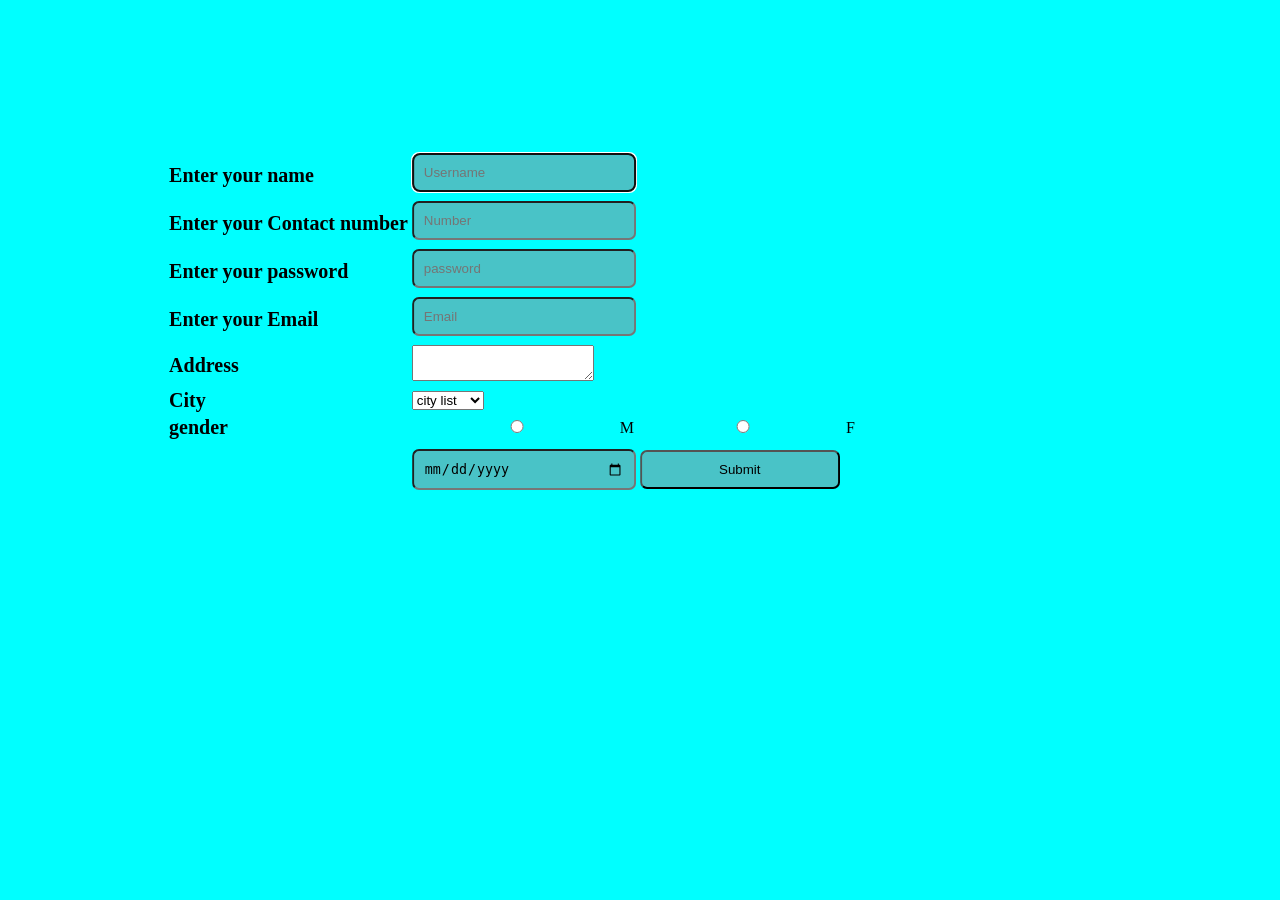
<file: formday_1/index.html>
<!DOCTYPE html>
<html>
    <head>
        <meta charset="utf-8">
        <meta name="viewport" content="width=device-width, initial-scale-1">
        <link rel="stylesheet" href="css.css" type="text/css">

        <title></title>
</head>
<body style="background-color:rgb(0, 255, 255);">
   
    <form>
        <table>
            <tr>
       <td > <label ><b style="font-size: 20px">Enter your name</b></label></td>
        <td><input type="text" name="username" autocomplete="off" autofocus="" placeholder="Username"><br></tr></td>
        <tr><td><label><b style="font-size: 20px">Enter your Contact number</b></label></td>
       <td><input type="number" name="Contactnumber" pattern="[0-9]{3}-[0-9]{3}-[0-9]{4}" autocomplete="off" placeholder="Number"></tr></td>
       <tr><td><label><b style="font-size: 20px">Enter your password</b></label></td>
       <td><input type="password" name="pwd" autocomplete="off" placeholder="password"></tr></td>
       <tr><td><label><b style="font-size: 20px">Enter your Email</b></label></td>
       <td><input type="email" name="Email" autocomplete="off" placeholder="Email"></tr></td>
       <tr><td><label><b style="font-size: 20px;">Address</b></label></td>
       <td><textarea></textarea></tr></td>
       <tr><td><label><b style="font-size: 20px">City</b></label></td>
        <td>  <select name="cityname">
            <option selected="disables"> city list </option>
            <option value="1">india</option>
            <option value="2">paris</option>
            <option value="3">newyork</option>
            <option value="4">dubai</option>
        </tr></td>

       <tr><td> <label><b style="font-size: 20px">gender</b></label></td>
       <td><input type="radio" name="male">M <input type="radio" name="male">F
       </tr>
       <tr><span></span></tr>
        <tr><span></span></tr>
        <tr><span></span></tr>

       <tr><td> <label><b style="font-size: 20px;"Date Of Birth></b></label></td>
       <td><input type="date" name="dob">
       <input type="Submit" name=""></tr></td>      
       </table>
    </form>
</body>
</html>
</file>
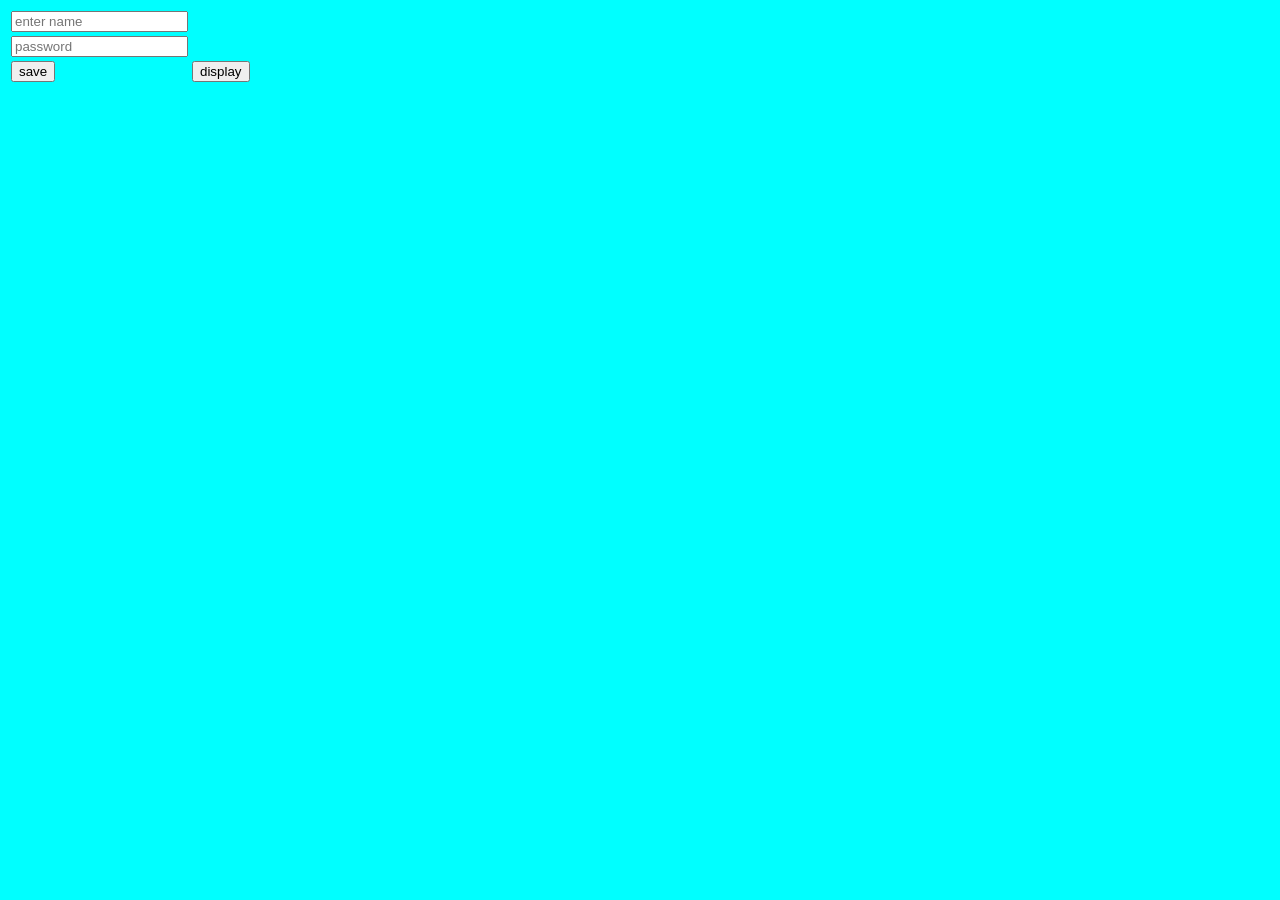
<file: extraclass/form.html>
<!DOCTYPE html>
<html>
    <head>
    
        
</head>
<body style="background-color:rgb(0, 255, 255);">
   
    <form action="config.php" method="POST" >
        <table >
            <!-- <tr>
       <td > <label ><b style="font-size: 20px">Enter your name</b></label></td>
        <td><input type="text" name="username" autocomplete="off" autofocus="" placeholder="Username"><br></tr></td>
        <tr><td><label><b style="font-size: 20px">Enter your Contact number</b></label></td>
       <td><input type="number" name="Contactnumber"  autocomplete="off" placeholder="Number"></tr></td>
       <tr><td><label><b style="font-size: 20px">Enter your password</b></label></td> -->

        <tr>
            <td>
                <input type="text" name="uname" placeholder="enter name">
            </td>

        </tr>
        <tr>
            <td>
                <input type="password" name="pwd" placeholder="password">
            </td>
        </tr>
        <tr>
            <td>
                <input type="submit" name ="save" value="save">
            </td>
            <td>
                <input type="submit" name="display" value="display">
            </td>
        </tr>
       

           
       </table>
    </form>
</body>
</html>
</file>
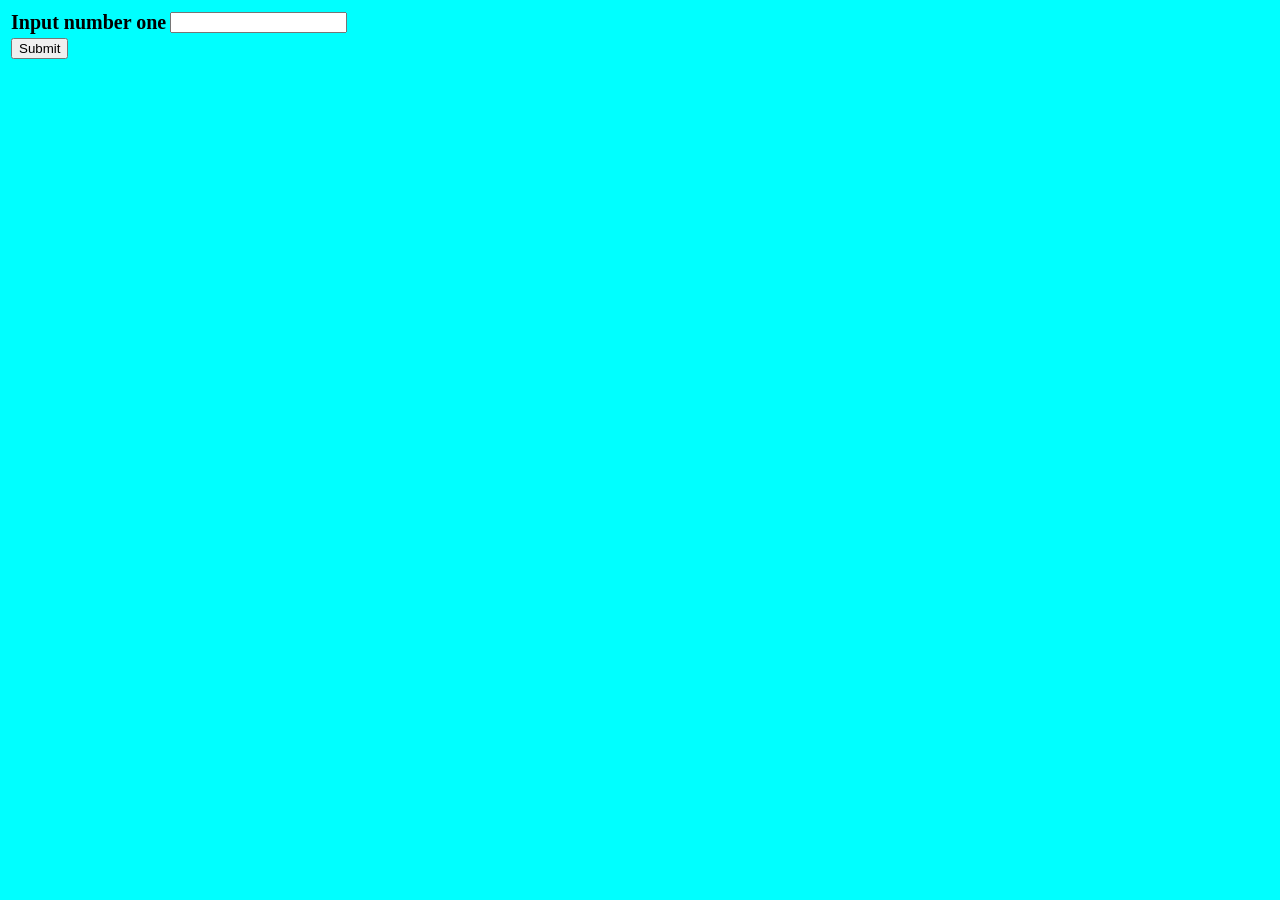
<file: phpday/checknumber.html>
<!DOCTYPE html>
<html>
   
<body style="background-color:rgb(0, 255, 255);">
   
    <form action="isAdam.php" method="post">
        <table>
            <tr>
       <td > <label ><b style="font-size: 20px">Input number one</b></label></td>
        <td><input type="number" name="num_one" ><br></tr></td>
       
        
        <tr><td><input type="Submit" name="save">
   

       </table>
    </form>
</body>
</html>
</file>
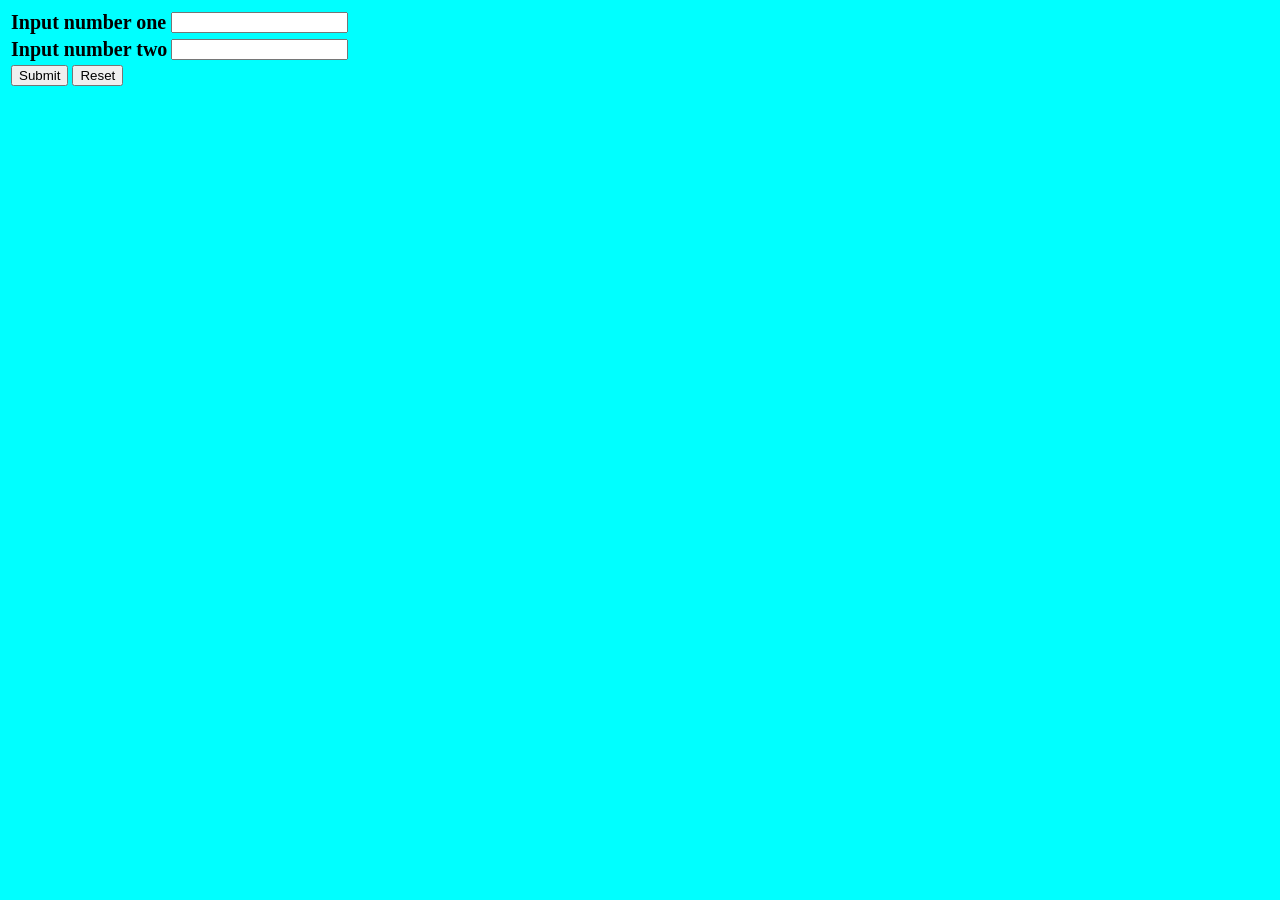
<file: phpday/file.html>
<!DOCTYPE html>
<html>
   
<body style="background-color:rgb(0, 255, 255);">
   
    <form action="file.php" method="post">
        <table>
            <tr>
       <td > <label ><b style="font-size: 20px">Input number one</b></label></td>
        <td><input type="number" name="num_one" ><br></tr></td>
        <tr><td><label><b style="font-size: 20px">Input number two</b></label></td>
       <td><input type="password" name="num_two" ><br></tr>
        
        <tr><td><input type="Submit" name="save">
       <input type="reset" name="clear"></tr></td>

       </table>
    </form>
</body>
</html>
</file>
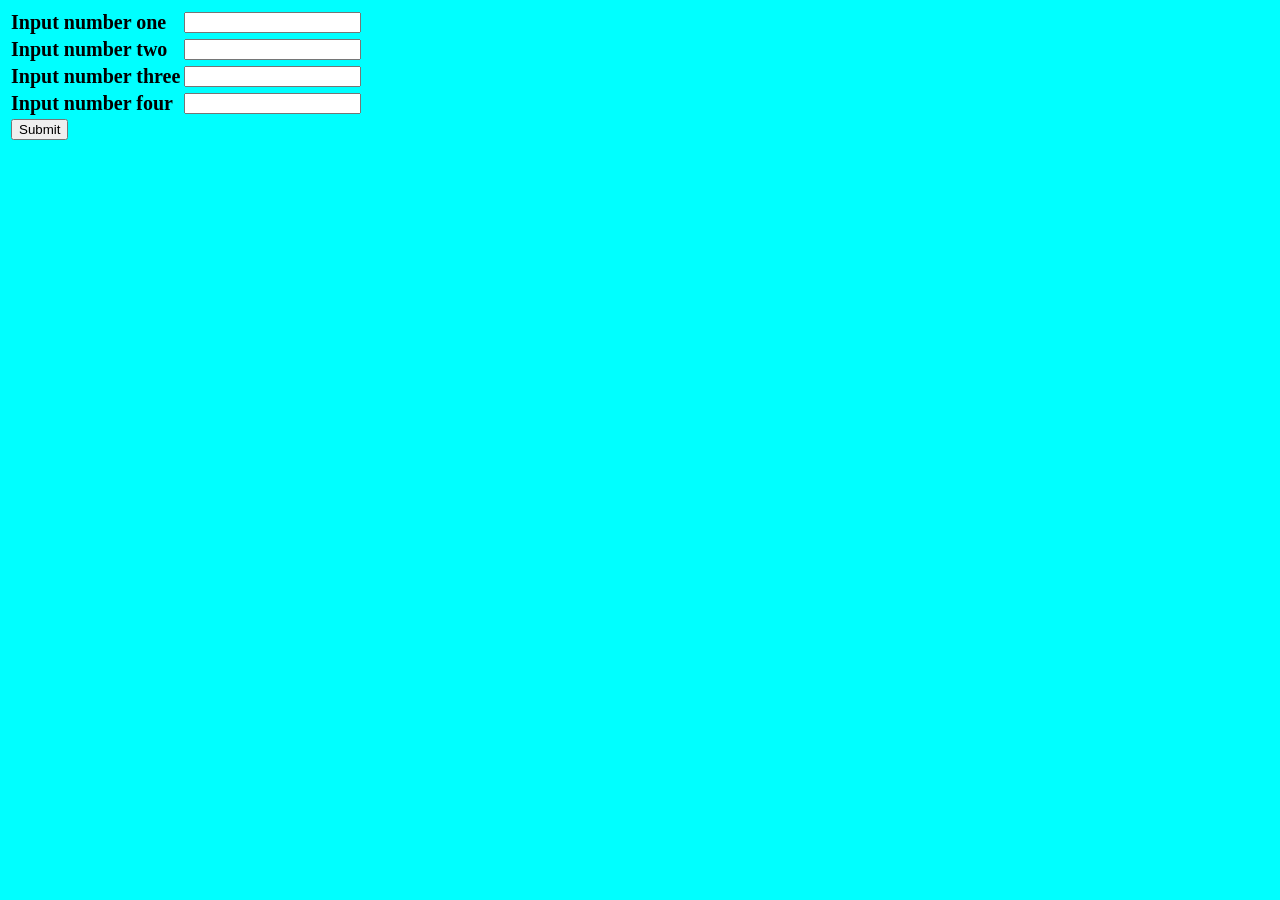
<file: phpday/file_1.html>
<!DOCTYPE html>
<html>
   
<body style="background-color:rgb(0, 255, 255);">
   
    <form action="file_1.php" method="post">
        <table>
            <tr>
       <td > <label ><b style="font-size: 20px">Input number one</b></label></td>
        <td><input type="number" name="num_one" ><br></tr></td>
        <tr><td><label><b style="font-size: 20px">Input number two</b></label></td>
       <td><input type="number" name="num_two" ><br></tr>
        
        <tr><td><label><b style="font-size: 20px">Input number three</b></label></td>
       <td><input type="number" name="num_three" ><br></tr>
        
        <tr><td><label><b style="font-size: 20px">Input number four</b></label></td>
       <td><input type="number" name="num_four" ><br></tr>
        
        <tr><td><input type="Submit" name="save">
   

       </table>
    </form>
</body>
</html>
</file>
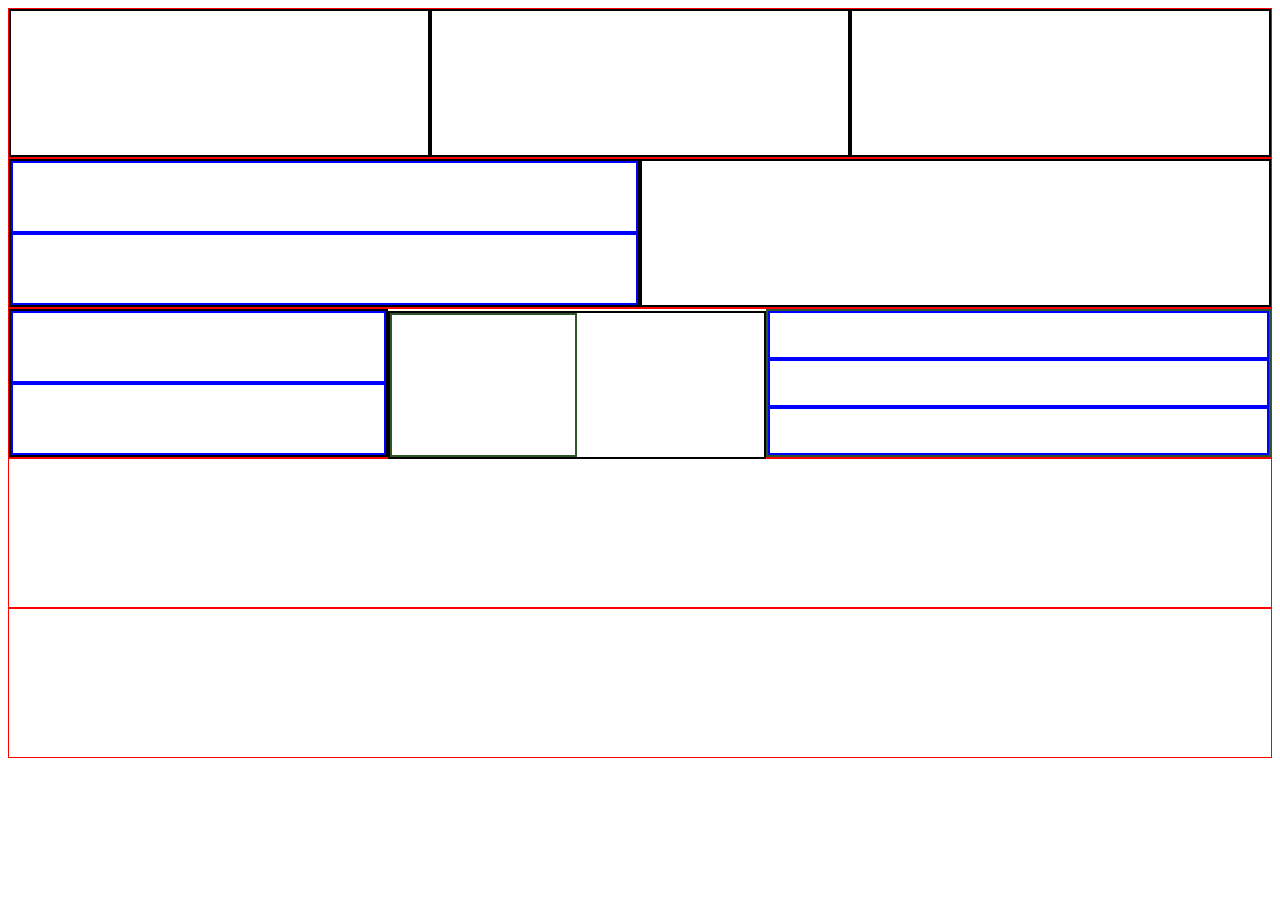
<file: projects/sample.html>
<html>
    <head>
        <title>structuring the web page </title>
        <link rel="stylesheet" href="Style.css">
    </head>
    <body>
        
        <div class="row">
            <div class="col"></div>
            <div class="col"></div>
            <div class="col"></div>
        </div>

        <div class="row">
            <div class="col2">
                <div class="row2"></div>
                <div class="row2"></div>
            </div>
            <div class="col2"></div>
            
        </div>

        <div class="row">
            <div class="col3">
                <div class="row3"></div>
                <div class="row3"></div>
            </div>
            <div class="col4">
                <div class="col5"></div>
            </div>
            <div class="col6">
                <div class="row4"></div>
                <div class="row4"></div>
                <div class="row4"></div>
            </div>
            
        </div>

        <div class="row">
        </div>

        <div class="row">
        </div>
        
    </body>

</html>
</file>
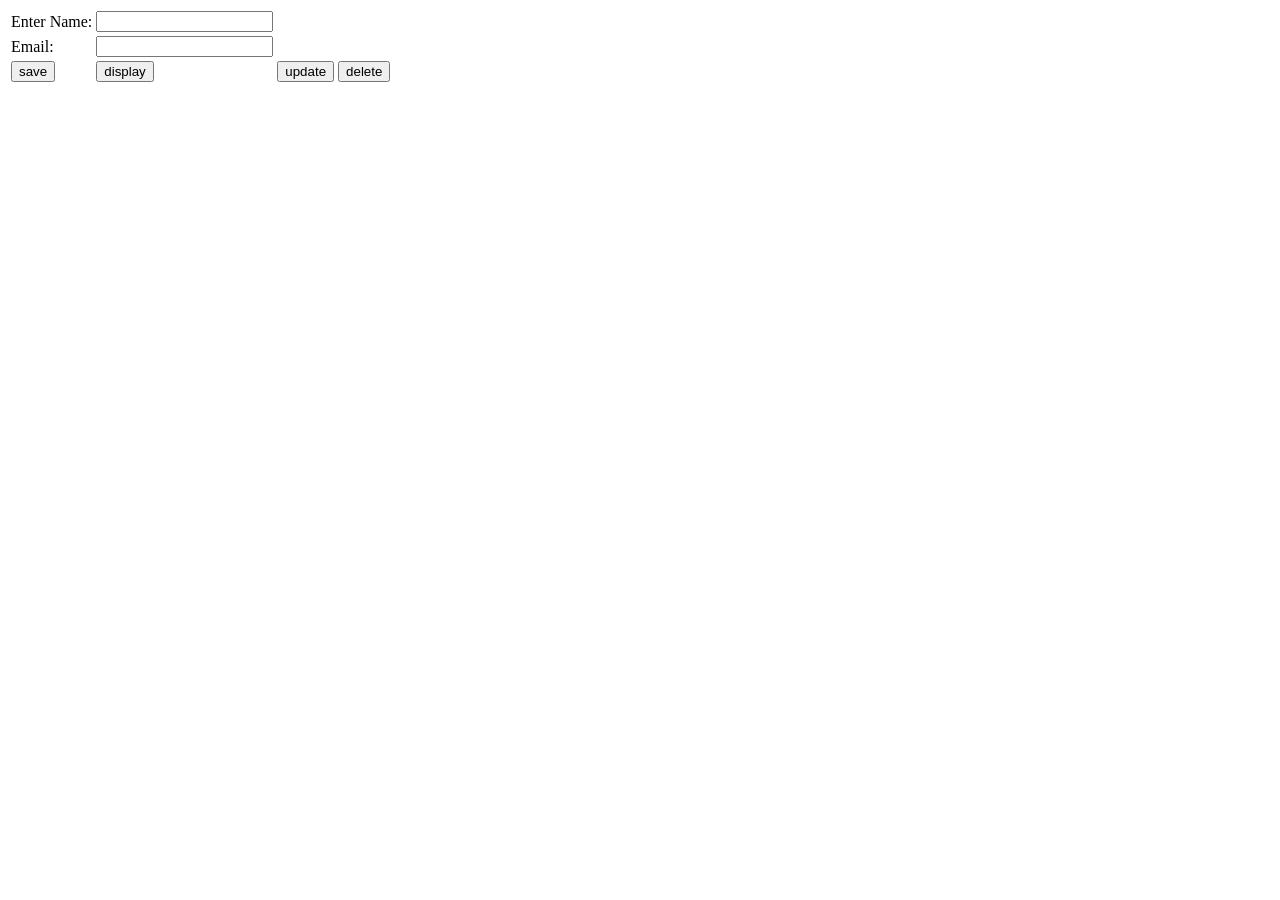
<file: databsase/database_object_oriented/forms.html>
<!DOCTYPE html>
<html lang="en">
  <head>
    <meta charset="UTF-8" />
    <meta http-equiv="X-UA-Compatible" content="IE=edge" />
    <meta name="viewport" content="width=device-width, initial-scale=1.0" />
    <title>Document</title>
  </head>
  <body>
    <!-- url method - get  
        http method - post -->
    <form action="OOPS_database.php" method="post">
      <table>
        <tr>
          <td><label for="">Enter Name: </label></td>
          <td><input type="text" name="name" /></td>
        </tr>
        <tr>
          <td><label for="">Email: </label></td>
          <td><input type="text" name="email" id="" /></td>
        </tr>
        <tr>
          <td><input type="submit" name="save" value="save" id="" /></td>
          <td><input type="submit" name="display" id="" value="display" /></td>
          <td><input type="submit" name="update" id="" value="update" /></td>
          <td><input type="submit" name="delete" id="" value="delete" /></td>
        </tr>
      </table>
    </form>
  </body>
</html>
</file>
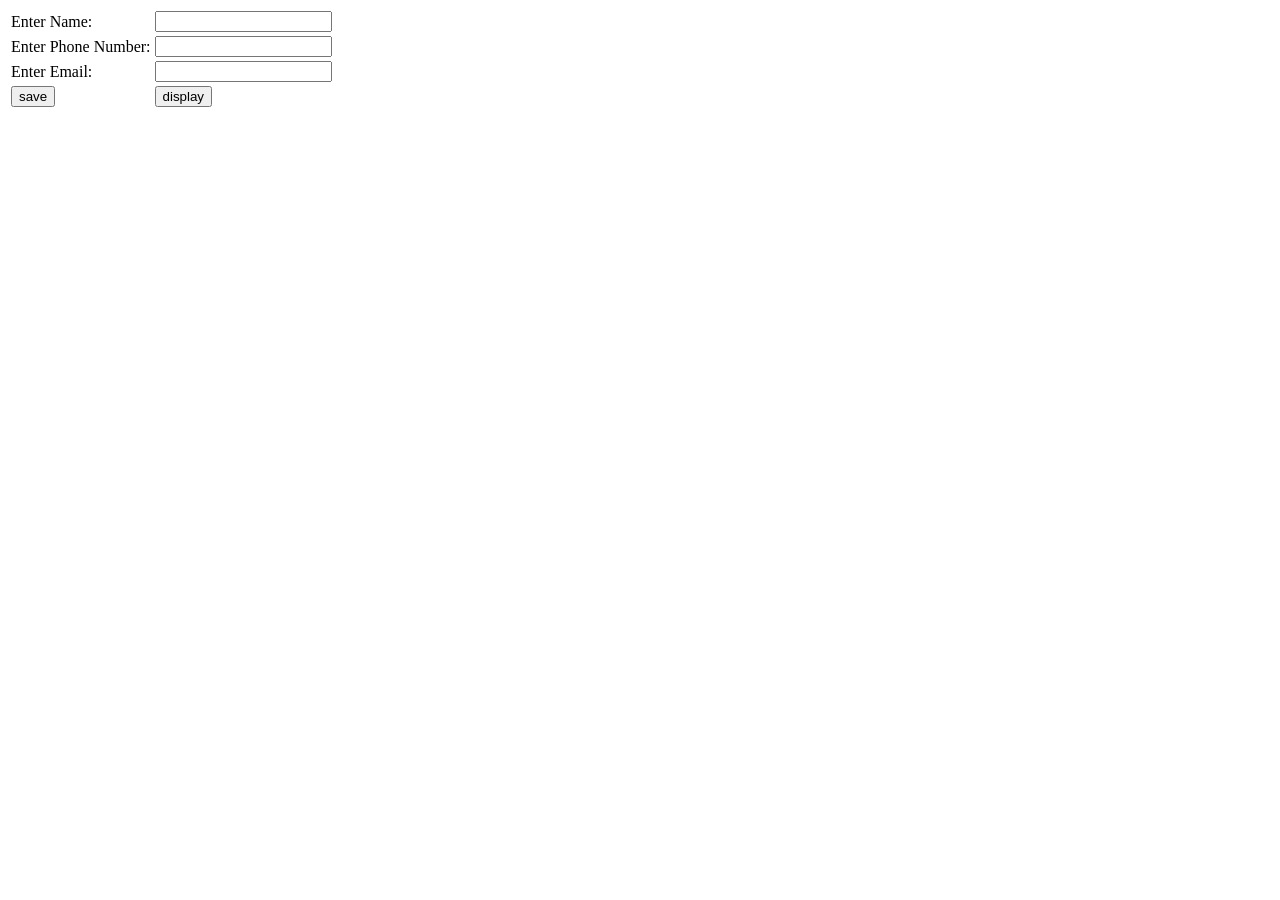
<file: databsase/database_procedural/database.html>
<!DOCTYPE html>
<html lang="en">
<head>
    <meta charset="UTF-8">
    <meta http-equiv="X-UA-Compatible" content="IE=edge">
    <meta name="viewport" content="width=device-width, initial-scale=1.0">
    <title>Document</title>
</head>
<body>
    <!-- url method - get  
        http method - post -->
    <form action="./database.php" method="post" autocomplete="off"> 
        <table >
        <tr>
            <td ><label for="">Enter Name: </label></td> 
            <td>  <input type="text" name="name" ></td>
            
        </tr>

        <tr>
            <td><label for="">Enter Phone Number: </label></td>
            <td><input type="number" name="phone" id=""></td>
        </tr>

        <tr>
            <td><label for="">Enter Email: </label></td>
            <td><input type="Email" name="email"></td>
        </tr>
        <tr>
            <td><input type="submit" name="save" value="save" id=""></td>
            <td><input type="submit" name="display" id="" value="display"></td>
        </tr>
    </table>
    </form>
</body>
</html>
</file>
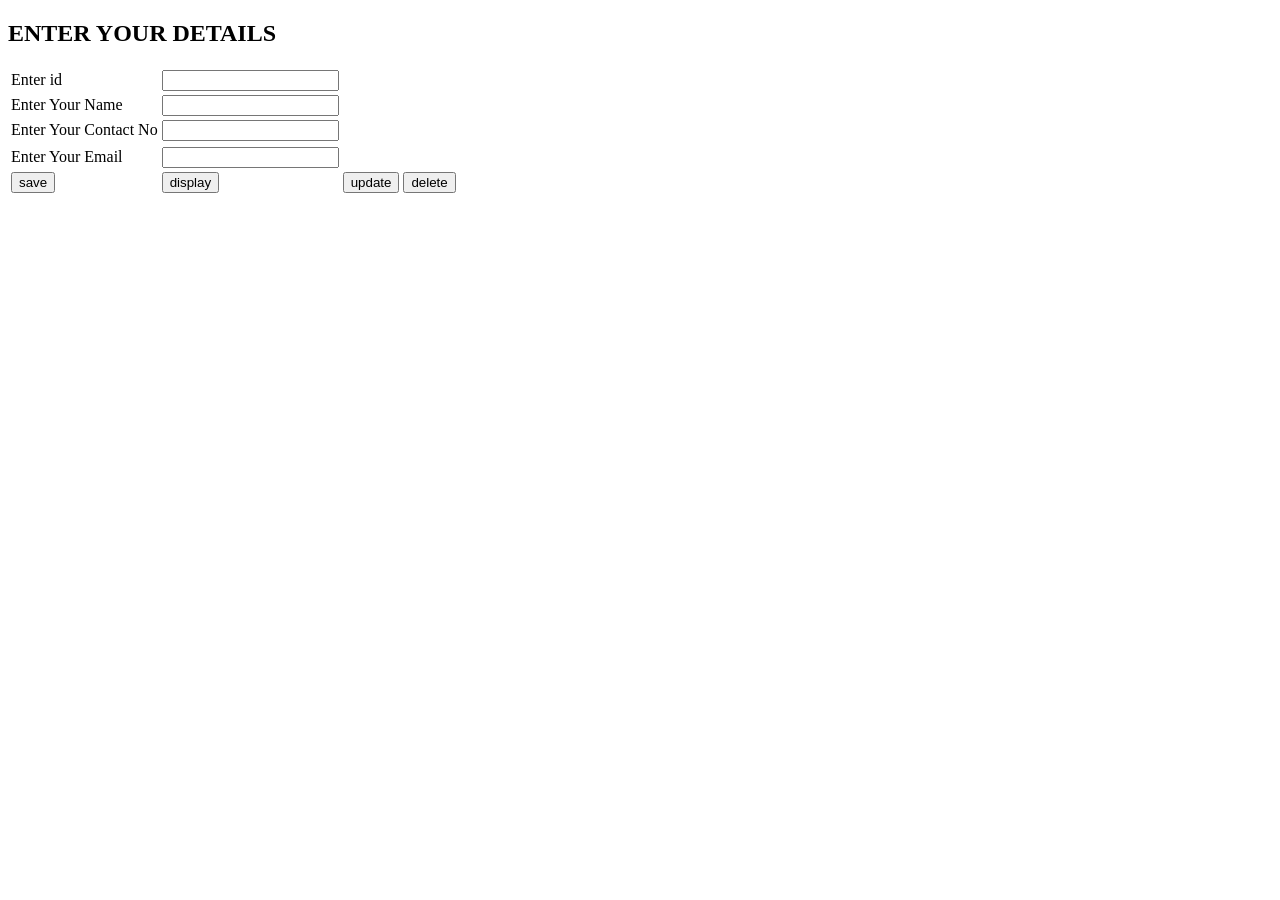
<file: databsase/database_procedural/forms.html>
<!DOCTYPE html>
<html lang="en">
<head>
    <meta charset="UTF-8">
    <meta http-equiv="X-UA-Compatible" content="IE=edge">
    <meta name="viewport" content="width=device-width, initial-scale=1.0">
    <title>Form</title>
    
    <h2> ENTER YOUR DETAILS</h2>

<form method="post" action="PROCEDURAL_forms.php">
  <table>
    <tr>
        <td>
            <label>Enter id</label>
        </td>
        <td>
            <input type="number" name="id">
        </td>
    </tr>
    <tr>
        <td>
            <label>Enter Your Name</label>
        </td>
        <td>
            <input type="text" name="uname">
        </td> 
    </tr>
    <tr>
        <td>
            <label>Enter Your Contact No</label>
        </td>
        <td>
            <input type="number" name="contact">
        </td>
    </tr>
    <tr>
        <tr>
            <td>
                <label>Enter Your Email</label>
            </td>
            <td>
                <input type="email" name="email">
            </td>
        </tr>

        
        <tr>
            <td>
                <input type="submit" name="save" value="save">
            </td>
            
            <td>
                <input type="submit" name="display" value="display">
            </td>
            <td>
                <input type="submit" name="update" value="update">
            </td>
            <td>
                <input type="submit" name="delete" value="delete">
            </td>
        
        </tr>
    </tr>
  </table>
</form> 
</head>
<body>
    
</body>
</html>
</file>
<file: formday_1/css.css>
input{
width: 200px;
border: 2px sold #db9004;
border-radius : 7px;
background-color:#49c3c7;
box-shadow : rgb(251, 255, 0);
padding: 10px;
color: rgb(0, 0, 0);
margin-bottom: 5px;

}
input :focus {
    outline: none ! important;

}

form{
position: absolute;
top: 50%;
left: 40%;
transform: translate(-50%, -50%);
height: 600px;
}
.bar {
width: 200px;
height: 5px;
display: flex;
flex-direction: row;
margin: auto;
}
#password-length {
height: 100%;
border-radius:25px;
box-shadow: 0px 0px 15px black;
}

.bad {
width: 34%;
background-color: red;
}

.good {
width: 68%;
background-color: orange;
}
.perfect {
width: 100%;
background-color: rgb(24, 224, 24);
}
</file>
<file: projects/Style.css>
*{
    box-sizing: border-box;
}
.row {
    border: solid 1px red;
    height: 150px;
    font-size: 0px;
}
.col {
    border: solid 2px black;
    display: inline-block;
    height: 100%;
    width: 33.33%;
}


.col2 {
    border: solid 2px black;
    display: inline-block;
    height: 100%;
    width: 50%;
}
.row2{
    border: solid 2px blue;
    height: 50%;
}
.col3{
    border: solid 2px black;
    display: inline-block;
    height: 100%;
    width: 30%;
}
.row3{
    border: solid 2px blue;
    height: 50%;
}
.col4{
    border: solid 2px black;
    display: inline-block;
    height: 100%;
    width: 30%;

}
.col5{
    border: solid 2px rgb(48, 85, 41);
    display: inline-block;
    height: 100%;
    width: 50%;
}  
.col6{
    border: solid 2px rgb(48, 85, 41);
    display: inline-block;
    height: 100%;
    width: 40%;
} 
.row4{
    border: solid 2px blue;
    height: 33.33%;

}
</file>
